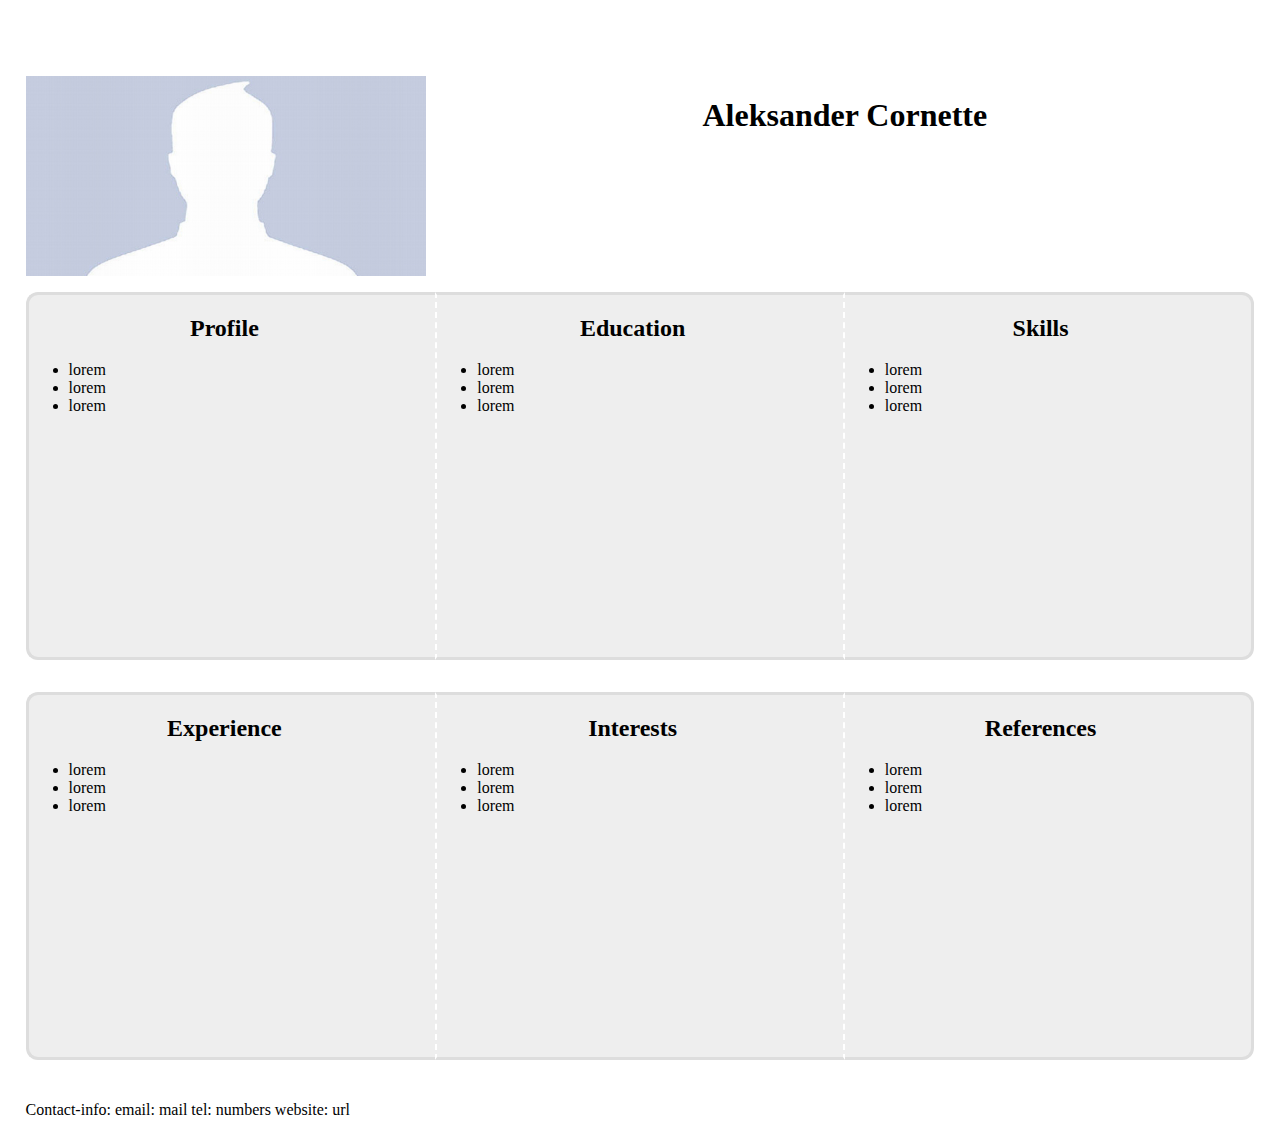
<file: index.html>
<html>

<head>
    <link rel="stylesheet" href="style.css" type="text/css">
</head>

<body>

    <div class="page">

        <h1 id="name">Aleksander Cornette</h1>

        <img id="pic" src="foto.jpg" style="width:400px;height:200px;">

        <ul id="profile">
            <h2>Profile</h2>
            <li>lorem</li>
            <li>lorem</li>
            <li>lorem</li>
        </ul>

        <ul id="education">
            <h2>Education</h2>
            <li>lorem</li>
            <li>lorem</li>
            <li>lorem</li>
        </ul>

        <ul id="Skills">
            <h2>Skills</h2>
            <li>lorem</li>
            <li>lorem</li>
            <li>lorem</li>
        </ul>

        <ul id="Experience">
            <h2>Experience</h2>
            <li>lorem</li>
            <li>lorem</li>
            <li>lorem</li>
        </ul>

        <ul id="Interests">
            <h2>Interests</h2>
            <li>lorem</li>
            <li>lorem</li>
            <li>lorem</li>
        </ul>

        <ul id="References">
            <h2>References</h2>
            <li>lorem</li>
            <li>lorem</li>
            <li>lorem</li>
        </ul>

    </div>

    <footer>
        <nav>
            Contact-info:
            email: mail
            tel: numbers
            website: url
        </nav>
    </footer>


</body>
    
</html>
</file>
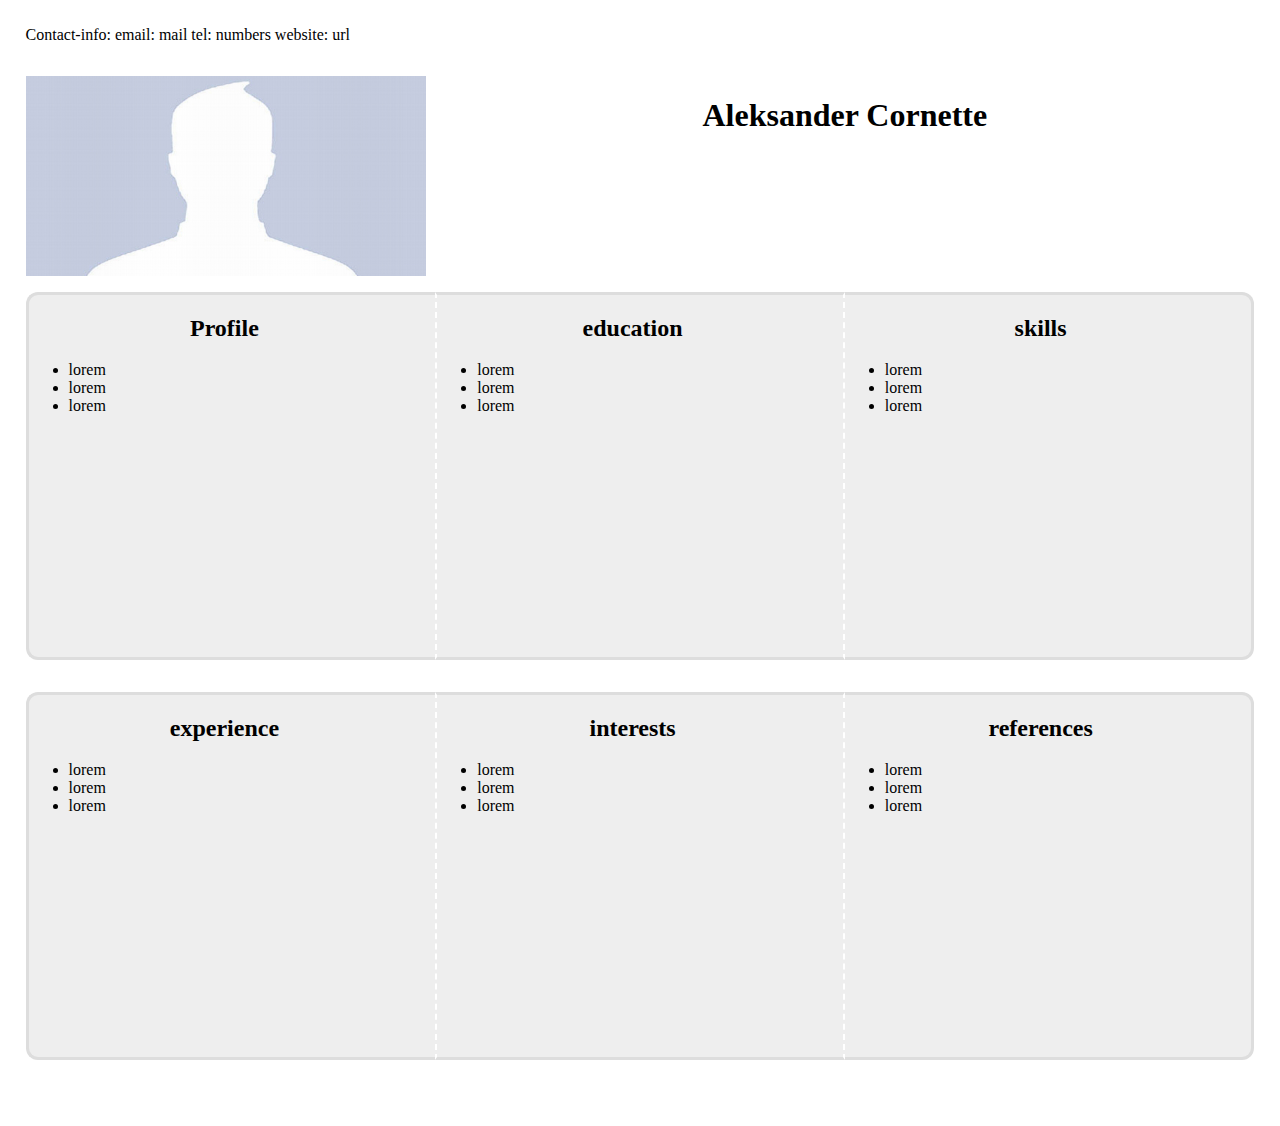
<file: My-CV.html>
<html>

<head>
    <link rel="stylesheet" href="style.css" type="text/css">
</head>

<body>

    <div class="page">
        
        <h1 id="name">Aleksander Cornette</h1>
        
        <img id="pic" src="foto.jpg" style="width:400px;height:200px;">

        <ul id="profile">
            <h2>Profile</h2>
            <li>lorem</li>
            <li>lorem</li>
            <li>lorem</li>



        </ul>

        <ul id="education">
            <h2>education</h2>
            <li>lorem</li>
            <li>lorem</li>
            <li>lorem</li>



        </ul>

        <ul id="experience">
            <h2>experience</h2>
            <li>lorem</li>
            <li>lorem</li>
            <li>lorem</li>

        </ul>

        <ul id="skills">
            <h2>skills</h2>
            <li>lorem</li>
            <li>lorem</li>
            <li>lorem</li>



        </ul>

        <ul id="interests">
            <h2>interests</h2>
            <li>lorem</li>
            <li>lorem</li>
            <li>lorem</li>



        </ul>

        <ul id="references">
            <h2>references</h2>

            <li>lorem</li>
            <li>lorem</li>
            <li>lorem</li>


        </ul>

        <div id="contacts">
            Contact-info:
            email: mail
            tel: numbers
            website: url
            
            
        </div>


    </div>

</body>



</html>
</file>
<file: style.css>
/*Page layout*/
body {
    margin:2%;
    margin-top: none;
}

.page {
    display:grid;
    grid-template-columns: 1fr 1fr 1fr;
    grid-template-rows: 1fr 4fr 8fr 8fr .5fr;
}

/* "Header" or head section */
#name {    
    grid-row-start:2;
    grid-column-start:2;
    grid-column-end:4;
    grid-row-end:3;
    text-align: center;
    justify-content: center;
}

#pic {    
    grid-row-start:2;
    grid-column-start:1;    
    grid-row-end:3;
    grid-column-end:2;
}

/* Rest of the Page
Layout of the grid first, 
then changing borders and stuff beneath to avoid repetition.
*/

.page > ul {    
    background: #eee;
    border-top, border-bottom:4px;
    border-right, border-left: none;
    border-color: #ddd;
    border-style: solid;
}

#profile {
    grid-row-start:3;
    grid-column-start:1;
}

#education {
    grid-row-start:3;
    grid-column-start:2;
}

#interests {
    grid-row-start:4;
    grid-column-start:2;
}

#skills {
    grid-row-start:3;
    grid-column-start:3;
}

#experience {
    grid-row-start:4;
    grid-column-start:1;
}

#references {
    grid-row-start:4;
    grid-column-start:3;
}

#Profile, #experience {     
    border-right: none;  
    -moz-border-radius-bottomleft: 12px;
    -webkit-border-bottom-left-radius: 12px;    
    -moz-border-radius-topleft: 12px;
    -webkit-border-top-left-radius: 12px;
}

#education, #interests {      
   border-left: 2px dashed  	white;
    border-right: 2px dashed  	white;
}

#skills, #references {
    border-left: none;
    -moz-border-radius-bottomright: 12px;
    -webkit-border-bottom-right-radius: 12px;    
    -moz-border-radius-topright: 12px;
    -webkit-border-top-right-radius: 12px;
}

h2 {
    text-align: center;
    margin-right: 15%;
}

/*hover animation*/
#Profile:hover ul {
    background-color: #ddd;
}

#Profile:hover #Profile {
    background-color: #eee;
}



/*  stuff for footer ... ?

#contacts {
    
    grid-row-start:5;
    grid-column-start:1;
    grid-column-end:4;
    display:flex;
    flex-wrap:wrap;
    justify-content: center;
}
</file>
